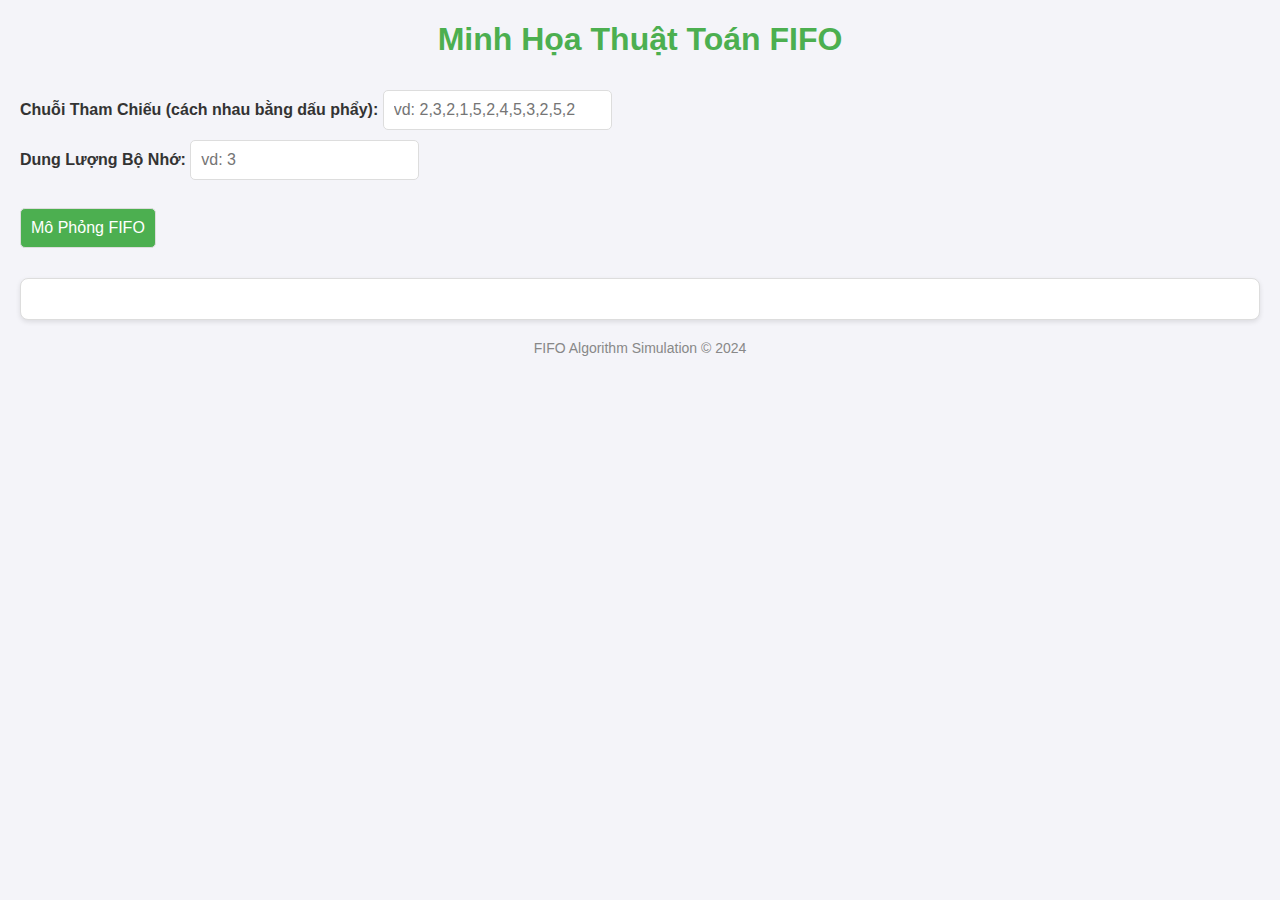
<file: fifo.html>
<!DOCTYPE html>
<html lang="en">
<head>
    <meta charset="UTF-8">
    <meta name="viewport" content="width=device-width, initial-scale=1.0">
    <title>Minh Họa Thuật Toán FIFO</title>
    <style>
        /* Tổng thể */
        body {
            font-family: Arial, sans-serif;
            margin: 20px;
            background-color: #f4f4f9;
            color: #333;
        }

        h1 {
            text-align: center;
            color: #4CAF50;
        }

        label {
            font-weight: bold;
        }

        input, button {
            margin-top: 10px;
            padding: 10px;
            border: 1px solid #ddd;
            border-radius: 5px;
            font-size: 16px;
        }

        input:focus, button:hover {
            border-color: #4CAF50;
            outline: none;
        }

        button {
            background-color: #4CAF50;
            color: white;
            cursor: pointer;
        }

        button:active {
            background-color: #45a049;
        }

        #output {
            margin-top: 30px;
            padding: 20px;
            background: white;
            border: 1px solid #ddd;
            border-radius: 8px;
            box-shadow: 0 2px 5px rgba(0, 0, 0, 0.1);
        }

        .reference {
            margin-bottom: 10px;
            font-weight: bold;
            color: #007BFF;
        }

        .memory-state {
            margin: 10px 0;
            padding: 10px;
            background: #f9f9f9;
            border: 1px solid #ccc;
            border-radius: 5px;
        }

        .page {
            display: inline-block;
            width: 40px;
            height: 40px;
            text-align: center;
            line-height: 40px;
            margin: 5px;
            border: 2px solid #007BFF;
            border-radius: 4px;
            font-weight: bold;
            background: #e3f2fd;
        }

        .page.empty {
            background: #f8d7da;
            color: #721c24;
            border-color: #f5c6cb;
        }

        .footer {
            text-align: center;
            margin-top: 20px;
            font-size: 14px;
            color: #888;
        }
    </style>
</head>
<body>
    <h1>Minh Họa Thuật Toán FIFO</h1>
    <label for="referenceString">Chuỗi Tham Chiếu (cách nhau bằng dấu phẩy):</label>
    <input type="text" id="referenceString" placeholder="vd: 2,3,2,1,5,2,4,5,3,2,5,2">
    <br>
    <label for="capacity">Dung Lượng Bộ Nhớ:</label>
    <input type="number" id="capacity" placeholder="vd: 3">
    <br><br>
    <button onclick="simulateFIFO()">Mô Phỏng FIFO</button>

    <div id="output"></div>

    <div class="footer">FIFO Algorithm Simulation © 2024</div>

    <script>
        function simulateFIFO() {
            const referenceString = document.getElementById('referenceString').value.split(',').map(Number);
            const capacity = parseInt(document.getElementById('capacity').value);
            const memory = Array(capacity).fill(-1); // Khởi tạo bộ nhớ với giá trị -1
            let pageFaults = 0;
            let nextToReplace = 0;

            const outputDiv = document.getElementById('output');
            outputDiv.innerHTML = ''; // Xóa kết quả trước đó

            referenceString.forEach((page, index) => {
                const isPageFault = !memory.includes(page); // Kiểm tra lỗi trang
                if (isPageFault) {
                    // Lỗi trang: Thay thế trang tại vị trí tiếp theo
                    memory[nextToReplace] = page;
                    nextToReplace = (nextToReplace + 1) % capacity; // Vòng lặp FIFO
                    pageFaults++;
                }

                // Hiển thị trạng thái bộ nhớ hiện tại
                const memoryState = memory
                    .map(p => `<span class="page ${p === -1 ? 'empty' : ''}">${p !== -1 ? p : '-'}</span>`)
                    .join('');
                const faultMessage = isPageFault ? "Lỗi trang" : "Không lỗi";

                outputDiv.innerHTML += `
                    <div class="reference">Tham Chiếu: ${page}</div>
                    <div class="memory-state">Trạng Thái Bộ Nhớ: ${memoryState} - <strong>${faultMessage}</strong></div>
                `;
            });

            outputDiv.innerHTML += `<h2>Tổng Số Lần Lỗi Trang: ${pageFaults}</h2>`;
        }
    </script>
</body>
</html>
</file>
